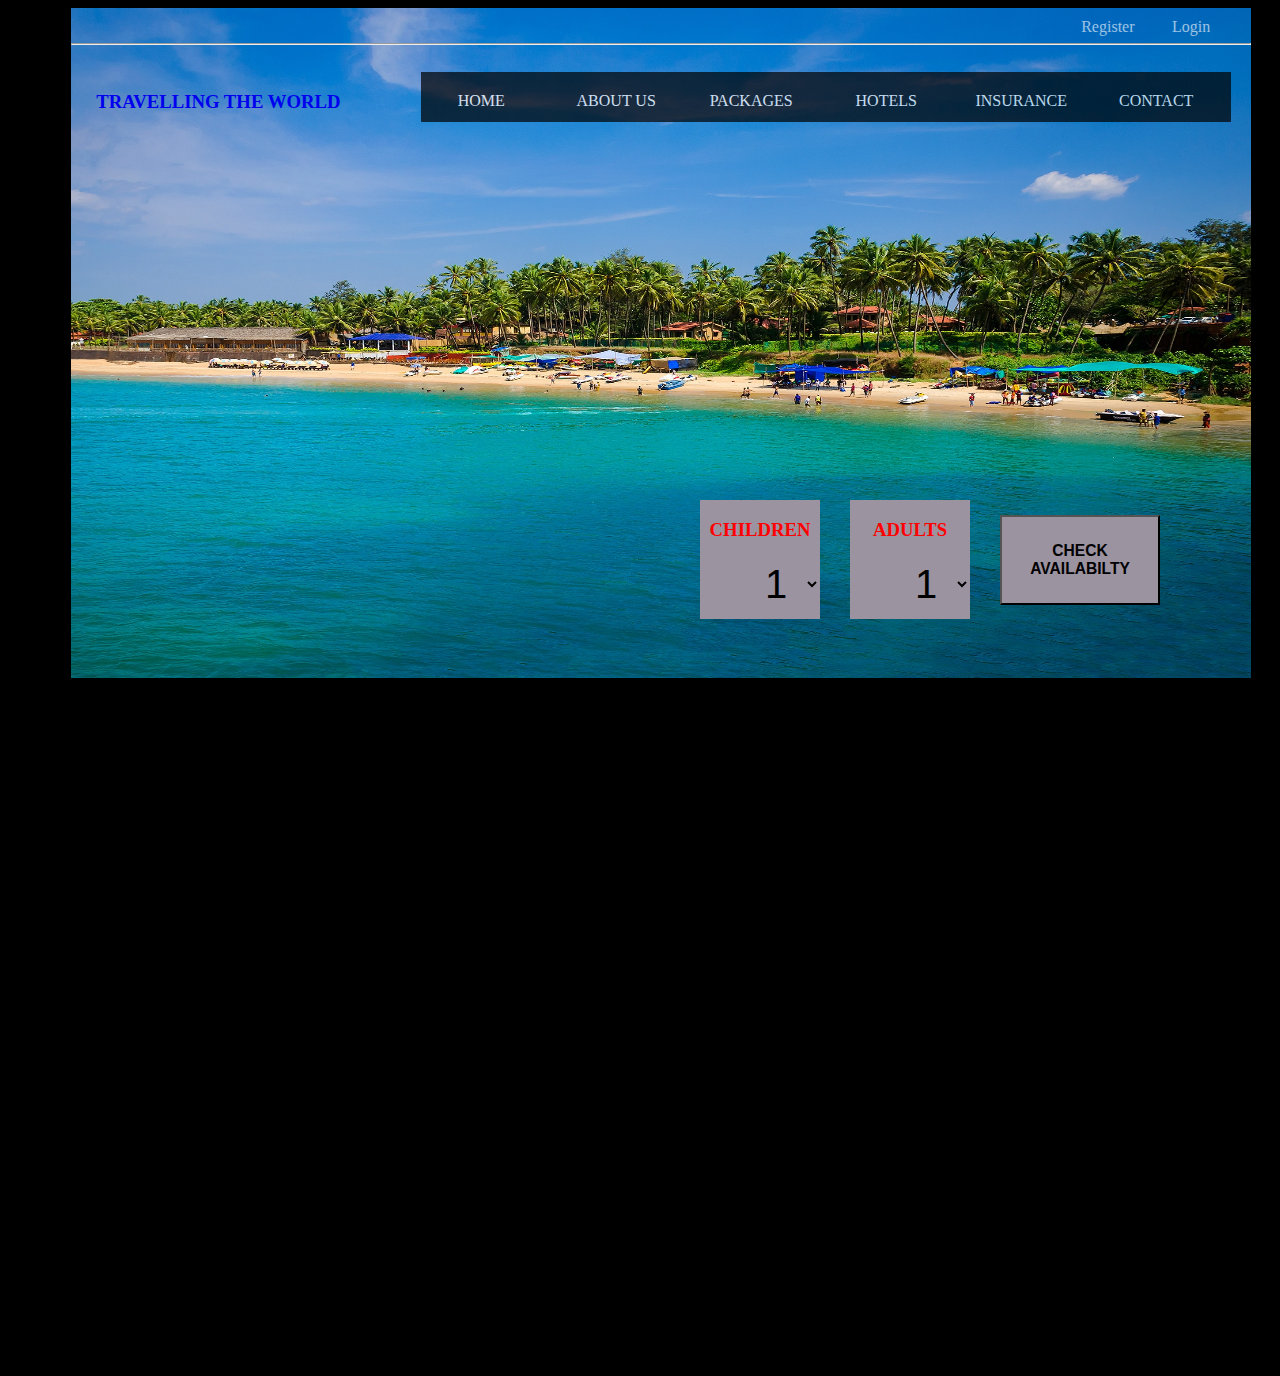
<file: website_m/html/index.html>
<!doctype html>
<html lang="en">
<head>
	<meta charset="UTF-8">
	<title>travelling the world</title>
	<link rel="stylesheet" href="..\css\style.css">
</head>
<body>
<div class="container">

<div id="top-details">
		<a href="#">Login</a>
		<a href="#">Register</a>
</div>
<hr>
<div class="removefloat1">
	
	</div>
	<nav id="main-nav">
		<ul >
		    <a href="#" ><h3>TRAVELLING THE WORLD</h1></a>
			
			
			
			
			
			<li ><a href="#">CONTACT</a></li>
			
			<li ><a href="#">INSURANCE</a></li>
			
			
			<li ><a href="#">HOTELS</a>
			<ul>
				<li><a>1</a></li>
				<li><a>2</a></li>
				<li><a>3</a></li>
				<li><a>4</a></li>
				<li><a>5</a></li>
			</ul></li>
			
			
			<li ><a href="#">PACKAGES</a>
			<ul>
				<li><a>1</a></li>
				<li><a>2</a></li>
				<li><a>3</a></li>
				<li><a>4</a></li>
				<li><a>5</a></li>
			</ul>
			</li>
			
			<li ><a href="#">ABOUT US </a>
				<ul>
				<li><a>1</a></li>
				<li><a>2</a></li>
				<li><a>3</a></li>
				<li><a>4</a></li>
				<li><a>5</a></li>
			</ul>
			</li>
			
			<li ><a href="#">HOME</a>
			<ul>
				<li><a>1</a></li>
				<li><a>2</a></li>
				<li><a>3</a></li>
				<li><a>4</a></li>
				<li><a>5</a></li>
			</ul>
			</li>
			
		</ul>
	</nav>
		
	<div id="selector1" > 
		<center><div class="selector1_top" style="color:red;"><a><h3>ADULTS<h3></a>
		</div></center>
		<div class="selector1_down">
		<select name="Children" class="select" style="text-align:center;"  >
		
			<option ><h2>&nbsp &nbsp 1</h2></option>
			<option ><h2>&nbsp &nbsp 2</h2></option>
			<option ><h2>&nbsp &nbsp 3</h2></option>
			<option ><h2>&nbsp &nbsp 4</h2></option>
			<option ><h2>&nbsp &nbsp 5</h2></option>
		</select>
		</div>
	</div>
	
	<div id="selector2" > 
		<center><div class="selector1_top" style="color:red;"><a><h3>CHILDREN<h3></a>
		</div></center>
		<div class="selector1_down">
		<select name="Children" class="select" style="text-align:center;"  >
		
			<option ><h2>&nbsp &nbsp 1</h2></option>
			<option ><h2>&nbsp &nbsp 2</h2></option>
			<option ><h2>&nbsp &nbsp 3</h2></option>
			<option ><h2>&nbsp &nbsp 4</h2></option>
			<option ><h2>&nbsp &nbsp 5</h2></option>
		</select>
		</div>
	</div>
	
	<button id="button_search_avialabilty"><h3>CHECK AVAILABILTY</h3></button>
	
	<div class="removefloat1">
	
	</div>
</div>
<div class="container1">	



</div>	
</body>
</html>
</file>
